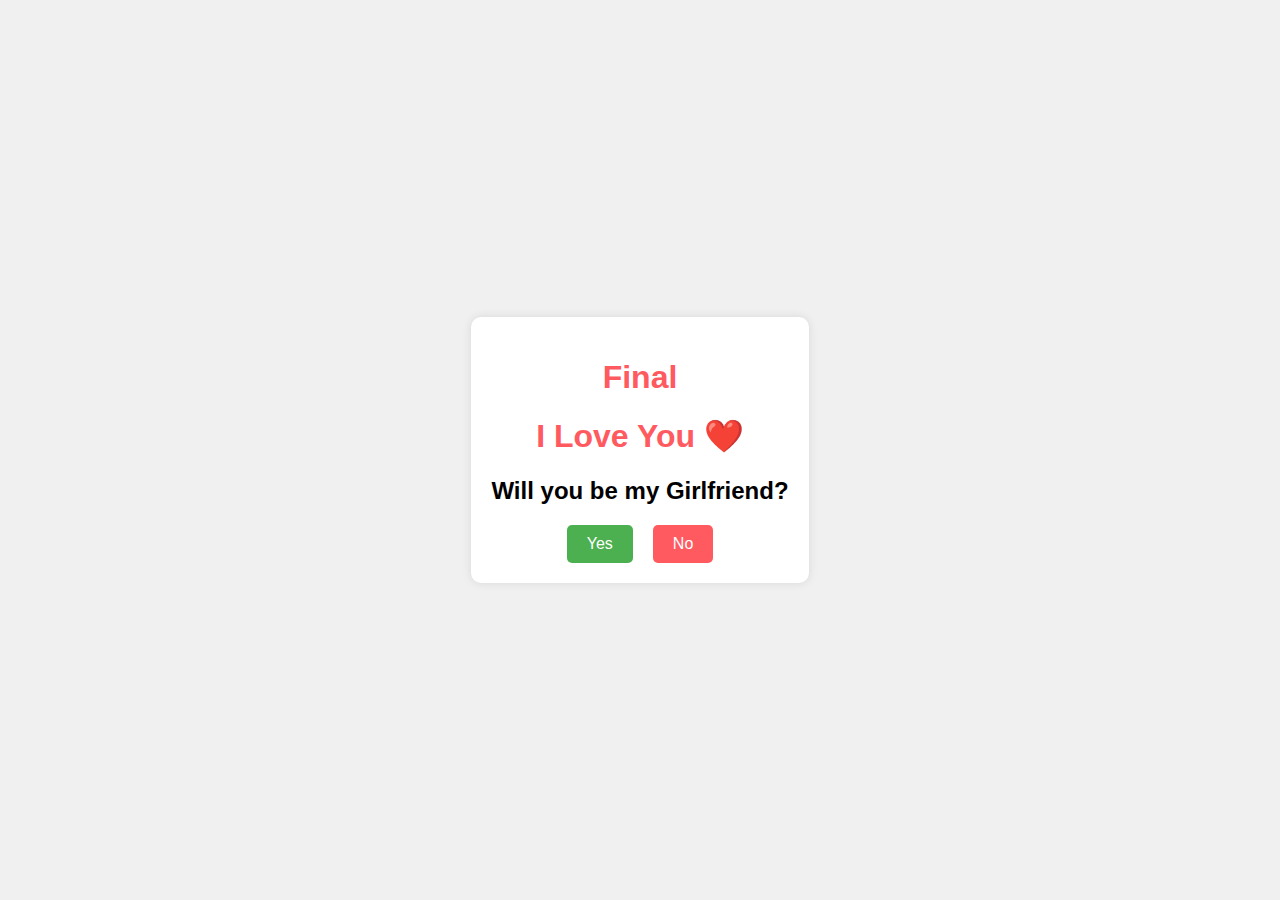
<file: final.html>
<!DOCTYPE html>
<html lang="en">
<head>
<meta charset="UTF-8">
<meta name="viewport" content="width=device-width, initial-scale=1.0">
<title>Proposal</title>
<link rel="stylesheet" href="style.css">
</head>
<body>
  <div class="container">
    <div class="proposal">
      <h1>Final</h1>
      <h1>I Love You ❤️</h1>
      <h2>Will you be my Girlfriend?</h2>
      <div class="buttons">
        <button id="yesButton">Yes</button>
        <button id="noButton">No</button>
      </div>
    </div>
  </div>

  <script src="script.js"></script>
</body>
</html>
</file>
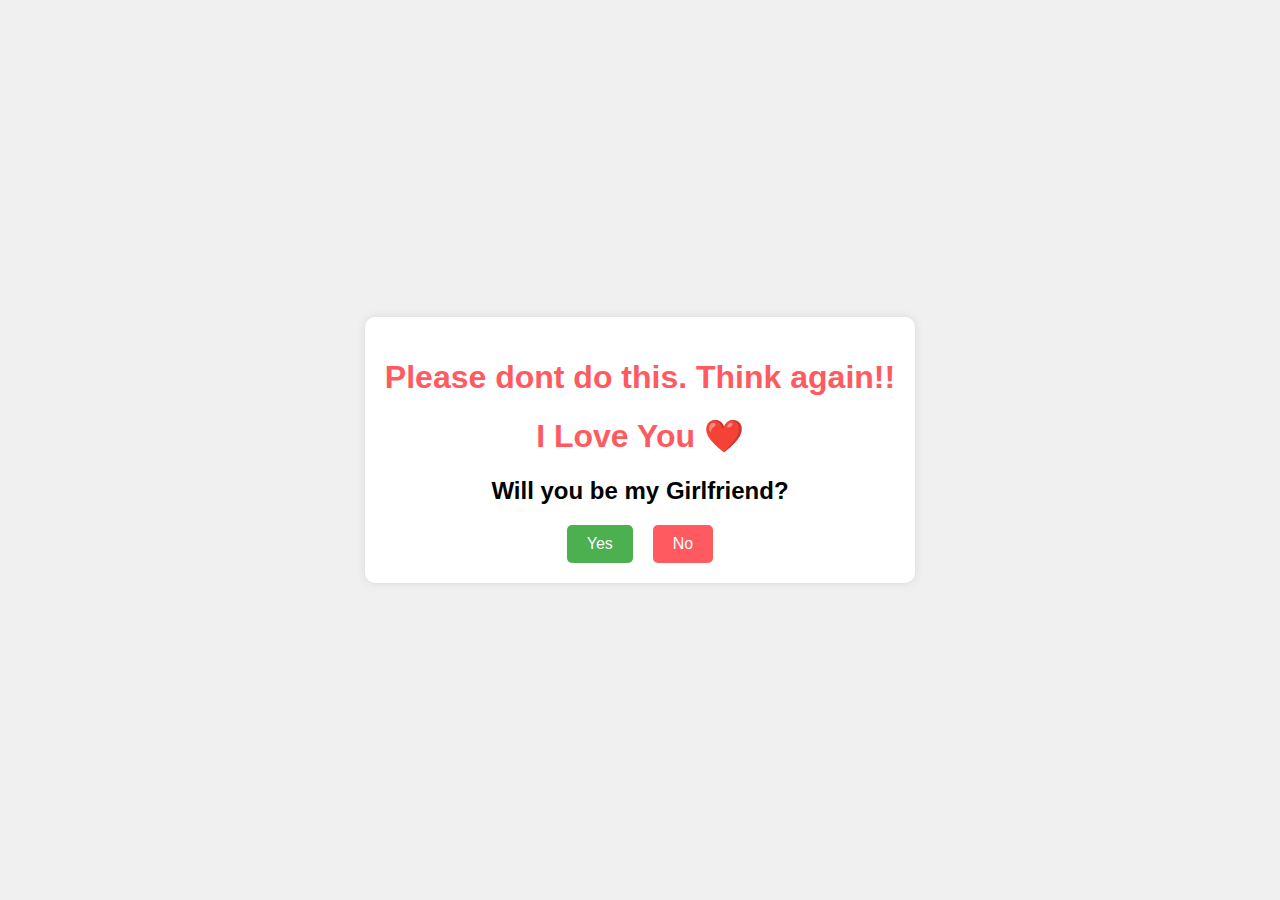
<file: rejection__1.html>
<!DOCTYPE html>
<html lang="en">
<head>
<meta charset="UTF-8">
<meta name="viewport" content="width=device-width, initial-scale=1.0">
<title>Proposal</title>
<link rel="stylesheet" href="style.css">
</head>
<body>
  <div class="container">
    <div class="proposal">
        <h1>Please dont do this. Think again!!</h1>
      <h1>I Love You ❤️</h1>
      <h2>Will you be my Girlfriend?</h2>
      <div class="buttons">
        <button id="yesButton">Yes</button>
        <a id="noButton" href="rejection__2.html">No</a>
      </div>
    </div>
  </div>

  <script src="rejection__1.js"></script>
</body>
</html>
</file>
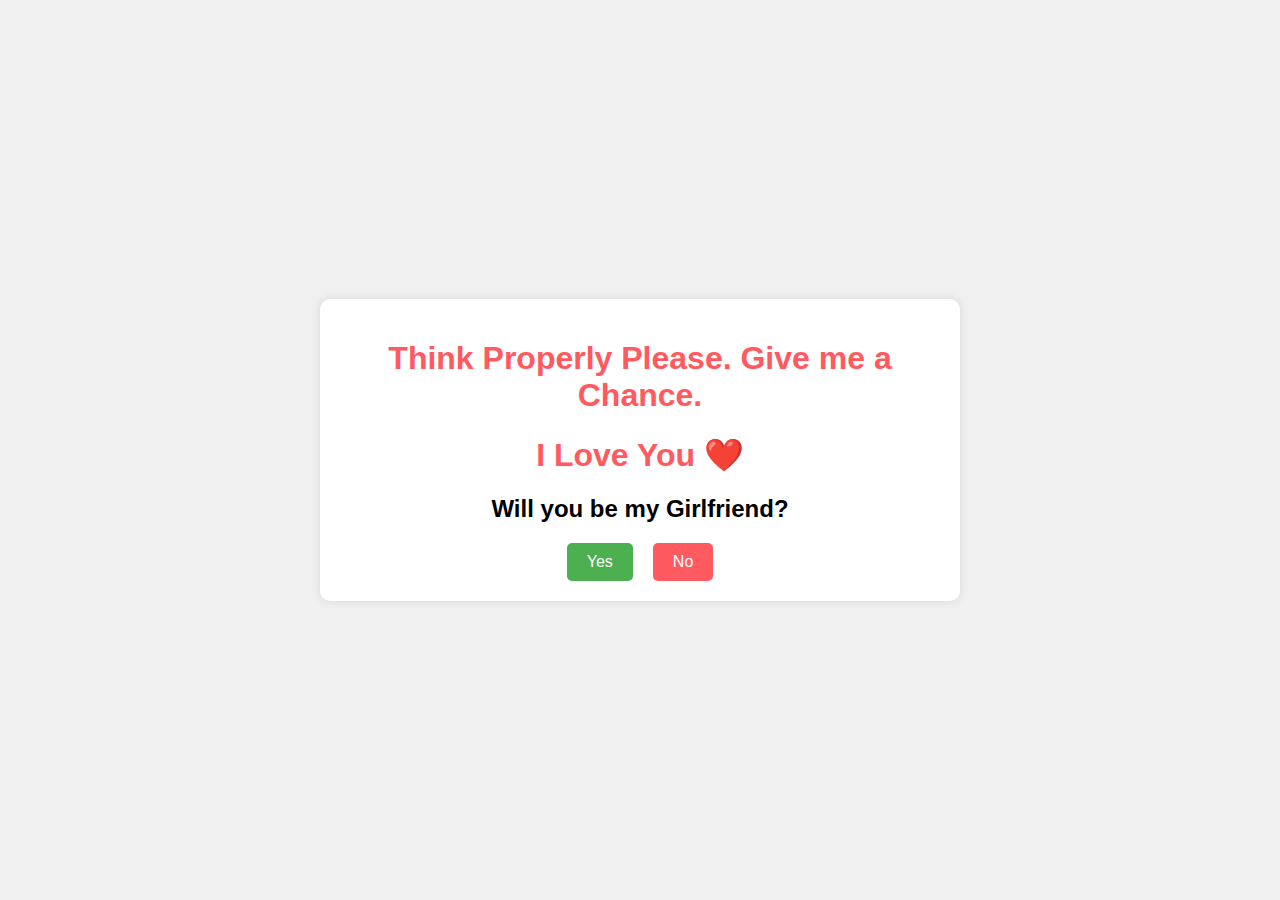
<file: rejection__2.html>
<!DOCTYPE html>
<html lang="en">
<head>
<meta charset="UTF-8">
<meta name="viewport" content="width=device-width, initial-scale=1.0">
<title>Proposal</title>
<link rel="stylesheet" href="style.css">
</head>
<body>
  <div class="container">
    <div class="proposal">
        <h1>Think Properly Please. Give me a Chance.</h1>
      <h1>I Love You ❤️</h1>
      <h2>Will you be my Girlfriend?</h2>
      <div class="buttons">
        <button id="yesButton">Yes</button>
        <a id="noButton" href="final.html">No</a>
      </div>
    </div>
  </div>

  <script src="rejection__2.js"></script>
</body>
</html>
</file>
<file: style.css>
body {
    font-family: Arial, sans-serif;
    background-color: #f0f0f0;
    display: flex;
    justify-content: center;
    align-items: center;
    height: 100vh;
    margin: 0;
  }
  
  .container {
    text-align: center;
  }
  
  .proposal {
    background-color: #fff;
    padding: 20px;
    border-radius: 10px;
    box-shadow: 0 0 10px rgba(0, 0, 0, 0.1);
    max-width: 600px;
  }
  
  h1 {
    color: #ff5a5f;
  }
  
  p {
    line-height: 1.6;
    margin-bottom: 10px;
  }
  
  .buttons {
    display: flex;
    justify-content: center;
    margin-top: 20px;
  }

  
  
  
  button, a {
    padding: 10px 20px;
    font-size: 16px;
    cursor: pointer;
    border: none;
    border-radius: 5px;
    background-color: #ff5a5f;
    color: #fefeff;
    margin: 0 10px;
  }
  
  button.yes {
    background-color: #4caf50;
  }
  
  #yesButton{
    background-color: #4caf50;
  }
  
  a{
    text-decoration: none;
  }
</file>
